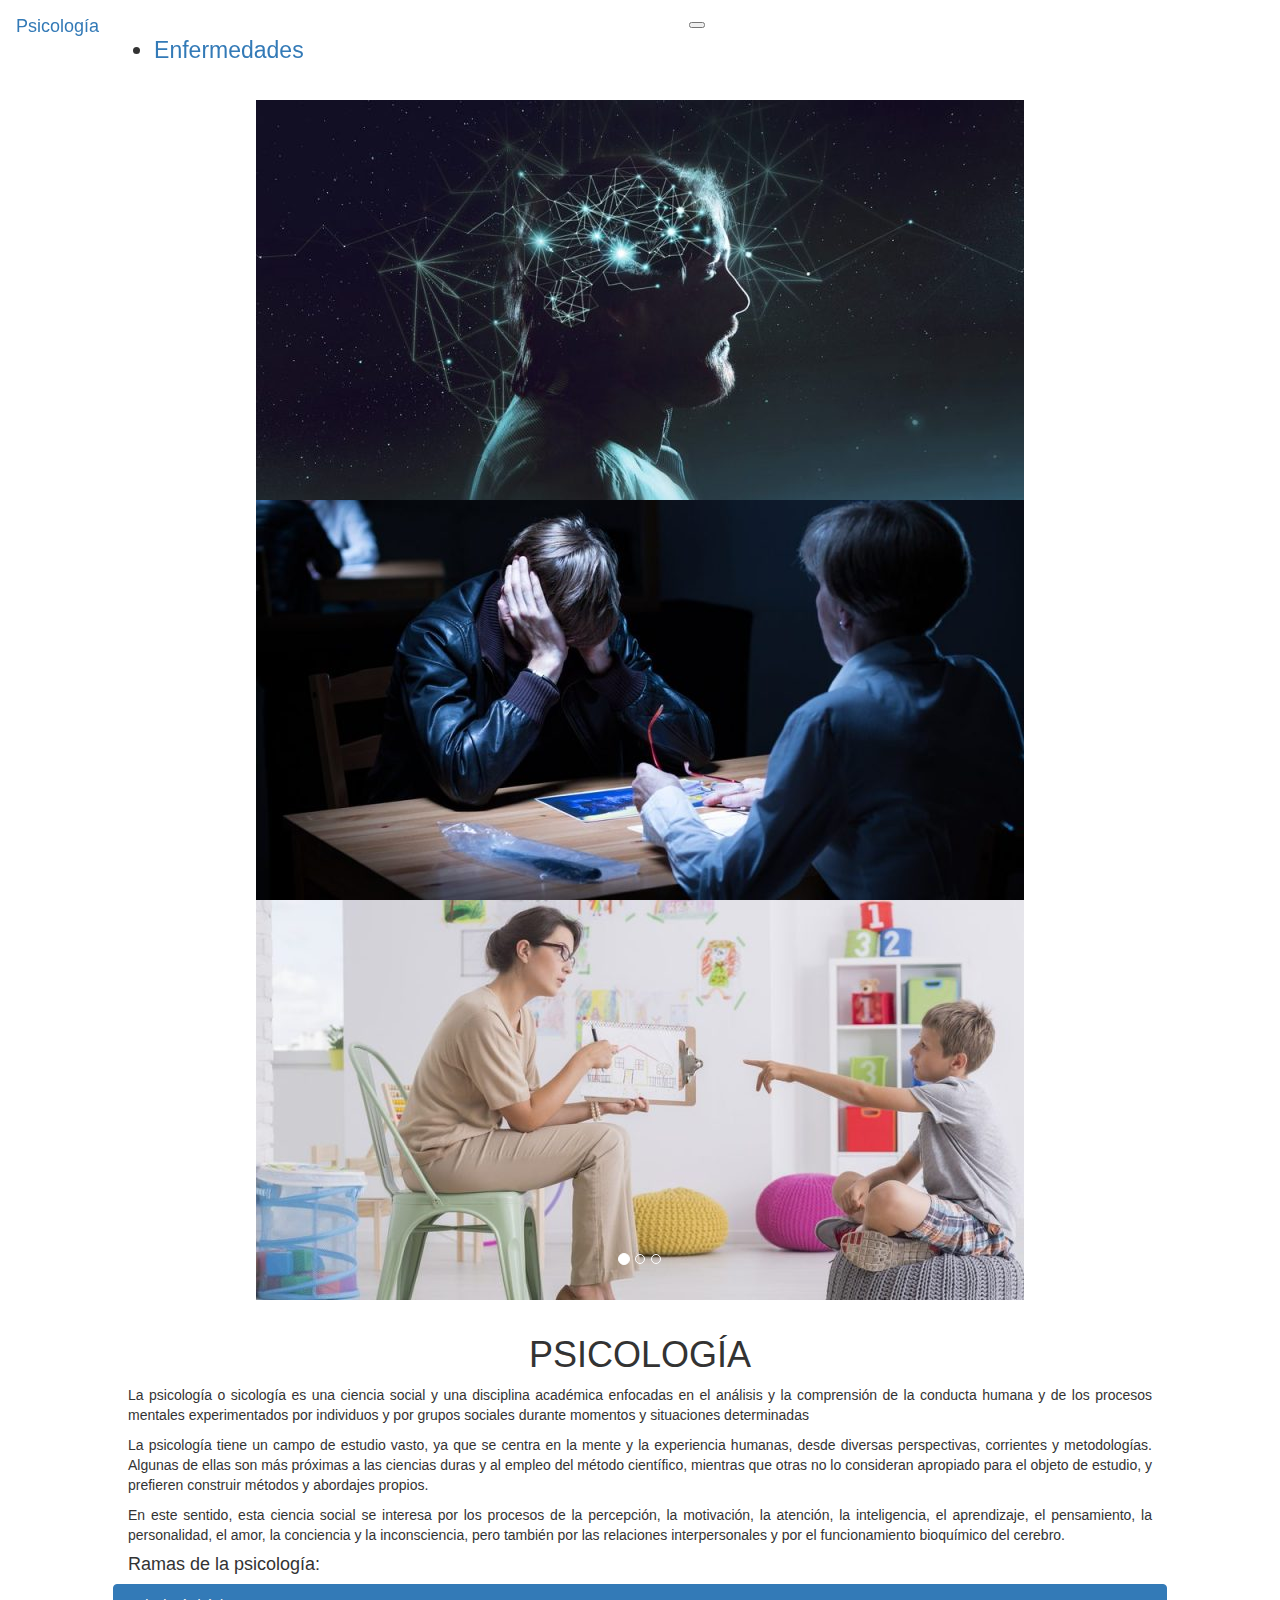
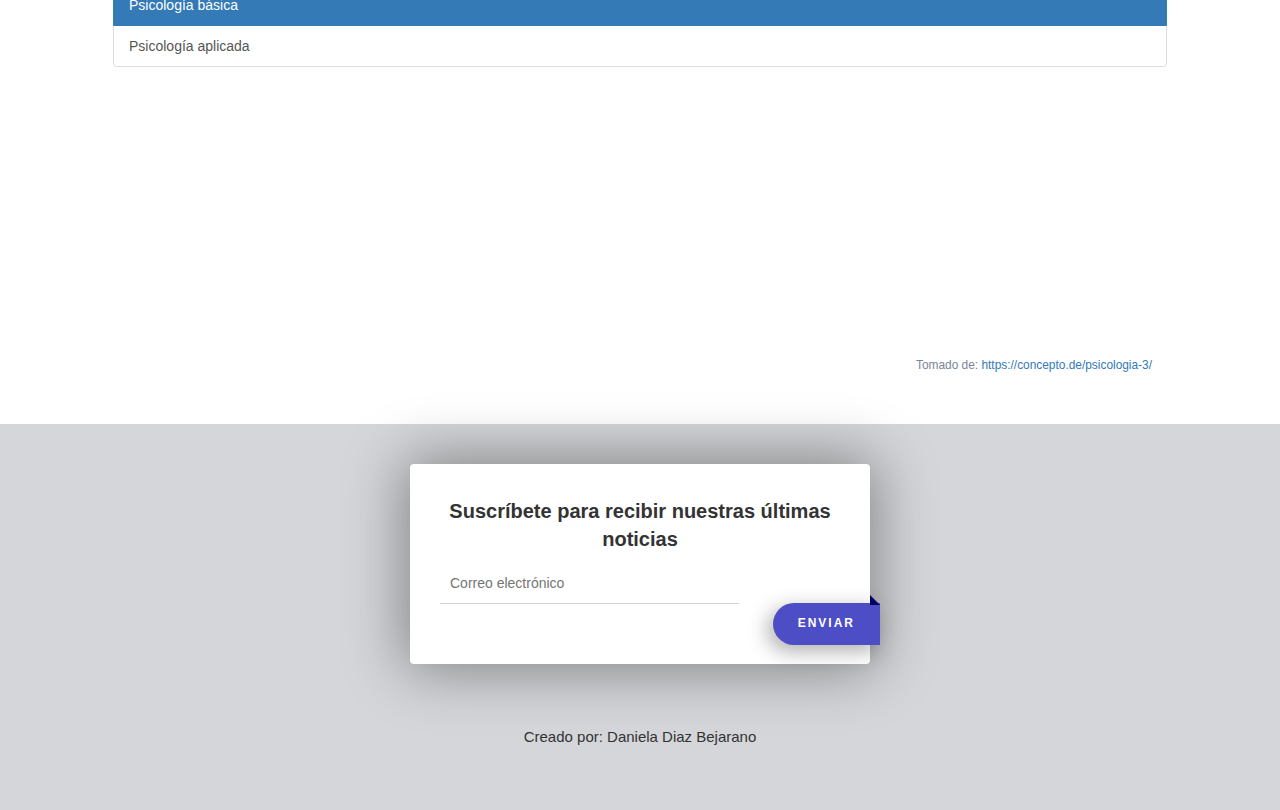
<file: index.html>
<!DOCTYPE html>
<html lang="es">

<head>
    <meta charset="UTF-8">
    <meta name="viewport" content="width=device-width, initial-scale=1.0">
    <title>Psicología</title>
    <link rel="stylesheet" href="css/indexstyle.css">
    <link rel="stylesheet" href="css/estilo.css">
    <link href="https://fonts.googleapis.com/css2?family=Josefin+Sans:wght@500&display=swap" rel="stylesheet">
    <link rel="stylesheet" href="https://stackpath.bootstrapcdn.com/bootstrap/4.5.0/css/bootstrap.min.css"
        integrity="sha384-9aIt2nRpC12Uk9gS9baDl411NQApFmC26EwAOH8WgZl5MYYxFfc+NcPb1dKGj7Sk" crossorigin="anonymous">
    <link href="//maxcdn.bootstrapcdn.com/bootstrap/3.3.0/css/bootstrap.min.css" rel="stylesheet" id="bootstrap-css">
    <link href="https://maxcdn.bootstrapcdn.com/font-awesome/4.6.3/css/font-awesome.min.css" rel="stylesheet"
        integrity="sha384-T8Gy5hrqNKT+hzMclPo118YTQO6cYprQmhrYwIiQ/3axmI1hQomh7Ud2hPOy8SP1" crossorigin="anonymous">
</head>

<body>
    <header class="o-mainMenu">
        <nav class="navbar navbar-expand-lg navbar-dark bg-dark">
            <a class="navbar-brand" href="#">Psicología</a>
            <button class="navbar-toggler" type="button" data-toggle="collapse" data-target="#navbarNavDropdown"
                aria-controls="navbarNavDropdown" aria-expanded="false" aria-label="Toggle navigation">
                <span class="navbar-toggler-icon"></span>
            </button>
            <div class="collapse navbar-collapse" id="navbarNavDropdown">
                <ul class="navbar-nav">
                    <li class="nav-item active">
                        <a class="nav-link pr-5" href="enfermedades.html">Enfermedades <span
                                class="sr-only">(current)</span></a>
                    </li>
                </ul>
            </div>
        </nav>
    </header>
    <section id="slider" class="o-slider">
        <div id="carouselExampleIndicators" class="carousel slide" data-ride="carousel">
            <ol class="carousel-indicators">
                <li data-target="#carouselExampleIndicators" data-slide-to="0" class="active"></li>
                <li data-target="#carouselExampleIndicators" data-slide-to="1"></li>
                <li data-target="#carouselExampleIndicators" data-slide-to="2"></li>
            </ol>
            <div class="carousel-inner">
                <div class="carousel-item active">
                    <img src="img/imagen1.jpg" class="d-block w-100" alt="...">
                </div>
                <div class="carousel-item">
                    <img src="img/imagen2.jpg" class="d-block w-100" alt="...">
                </div>
                <div class="carousel-item">
                    <img src="img/imagen3.jpg" class="d-block w-100" alt="...">
                </div>
            </div>
            <a class="carousel-control-prev" href="#carouselExampleIndicators" role="button" data-slide="prev">
                <span class="carousel-control-prev-icon" aria-hidden="true"></span>
                <span class="sr-only">Previous</span>
            </a>
            <a class="carousel-control-next" href="#carouselExampleIndicators" role="button" data-slide="next">
                <span class="carousel-control-next-icon" aria-hidden="true"></span>
                <span class="sr-only">Next</span>
            </a>
        </div>
    </section>
    <section id="info" class="o-contInfo">
        <div class="o-contTitle">
            <h1> PSICOLOGÍA</h1>
        </div>
        <div class="o-contText">
            <p>La psicología o sicología es una ciencia social y una disciplina académica enfocadas en el análisis y la
                comprensión de la conducta humana y de los procesos mentales experimentados por individuos y por grupos
                sociales durante momentos y situaciones determinadas</p>

            <p>La psicología tiene un campo de estudio vasto, ya que se centra en la mente y la experiencia humanas,
                desde diversas perspectivas, corrientes y metodologías. Algunas de ellas son más próximas a las ciencias
                duras y al empleo del método científico, mientras que otras no lo consideran apropiado para el objeto de
                estudio, y prefieren construir métodos y abordajes propios.</p>

            <p>En este sentido, esta ciencia social se interesa por los procesos de la percepción, la motivación, la
                atención, la inteligencia, el aprendizaje, el pensamiento, la personalidad, el amor, la conciencia y la
                inconsciencia, pero también por las relaciones interpersonales y por el funcionamiento bioquímico del
                cerebro.</p>

            <h4>Ramas de la psicología:</h4>

            <div class="row">
                <div class="col-4">
                    <div class="list-group" id="list-tab" role="tablist">
                        <a class="list-group-item list-group-item-action active" id="list-home-list" data-toggle="list"
                            href="#basic-psychology" role="tab" aria-controls="basic-psychology">Psicología básica</a>
                        <a class="list-group-item list-group-item-action" id="list-profile-list" data-toggle="list"
                            href="#applied-psychology" role="tab" aria-controls="applied-psychology">Psicología
                            aplicada</a>
                    </div>
                </div>
                <div class="col-8">
                    <div class="tab-content" id="nav-tabContent">
                        <div class="tab-pane fade show active" id="basic-psychology" role="tabpanel"
                            aria-labelledby="list-home-list">
                            <ul class="list-group">
                                <li class="list-group-item">Cognitiva</li>
                                <li class="list-group-item">Del prendizaje</li>
                                <li class="list-group-item">Evolutiva</li>
                                <li class="list-group-item">Psicopatología</li>
                                <li class="list-group-item">Del arte</li>
                                <li class="list-group-item">De la personalidad</li>
                            </ul>
                        </div>
                        <div class="tab-pane fade" id="applied-psychology" role="tabpanel"
                            aria-labelledby="list-profile-list">
                            <ul class="list-group">
                                <li class="list-group-item">Clínica</li>
                                <li class="list-group-item">Educativa</li>
                                <li class="list-group-item">Infantil</li>
                                <li class="list-group-item">Social</li>
                                <li class="list-group-item">Industrial</li>
                                <li class="list-group-item">Forence</li>
                                <li class="list-group-item">Del deporte</li>
                            </ul>
                        </div>
                    </div>
                </div>
            </div>
            <div class="o-small">
                <small>Tomado de: <a>https://concepto.de/psicologia-3/</a></small>
            </div>
        </div>
    </section>
    <footer id="footer" class="o-footer">
        <div class="o-contFotm">
            <form>
                <div class="o-contForm">
                    <div class="o-form">
                        <h4>Suscríbete para recibir nuestras últimas noticias</h4>
                        <input type="email" name="email" id="email" class="subscribe-input" placeholder="Correo electrónico">
                        <div class="o-btEnviar" type="reset" onclick="validateEmail()">ENVIAR</div>
                      </div>
                </div>
            </form>
        </div>
        <div class="o-personalInfo mx-auto">
            <div class="o-contTitle">
                <h1> Creado por: Daniela Diaz Bejarano</h1>
            </div>
            <div class="o-iconBar btn-toolbar" role="toolbar" aria-label="Toolbar with button groups">
                <div class="btn-group mr-2" role="group" aria-label="First group">
                    <a type="button" class="btn btn-secondary" target="_blank" href="https://www.facebook.com/DaniDiaz420"><i class="fa fa-facebook fa-lg"></i></a>
                    <a type="button" class="btn btn-secondary" target="_blank" href="https://twitter.com/DaniDiaz420"><i class="fa fa-twitter fa-lg"></i></a>
                    <a type="button" class="btn btn-secondary" target="_blank" href="https://www.instagram.com/danidiaz420/"><i class="fa fa-instagram fa-lg"></i></a>
                    <a type="button" class="btn btn-secondary" target="_blank" href="https://www.linkedin.com/in/daniela-diaz-70194b75/"><i class="fa fa-linkedin fa-lg"></i></a>
                </div>
            </div>
        </div>
    </footer>
</body>

</html>


<!-- JS, Popper.js, and jQuery -->
<!-- Bootstrap -->
<script src="https://code.jquery.com/jquery-3.5.1.slim.min.js"
    integrity="sha384-DfXdz2htPH0lsSSs5nCTpuj/zy4C+OGpamoFVy38MVBnE+IbbVYUew+OrCXaRkfj"
    crossorigin="anonymous"></script>
<script src="https://cdn.jsdelivr.net/npm/popper.js@1.16.0/dist/umd/popper.min.js"
    integrity="sha384-Q6E9RHvbIyZFJoft+2mJbHaEWldlvI9IOYy5n3zV9zzTtmI3UksdQRVvoxMfooAo"
    crossorigin="anonymous"></script>
<script src="https://stackpath.bootstrapcdn.com/bootstrap/4.5.0/js/bootstrap.min.js"
    integrity="sha384-OgVRvuATP1z7JjHLkuOU7Xw704+h835Lr+6QL9UvYjZE3Ipu6Tp75j7Bh/kR0JKI"
    crossorigin="anonymous"></script>
<script src="//maxcdn.bootstrapcdn.com/bootstrap/3.3.0/js/bootstrap.min.js"></script>
<script src="js/script.js"></script>
</file>
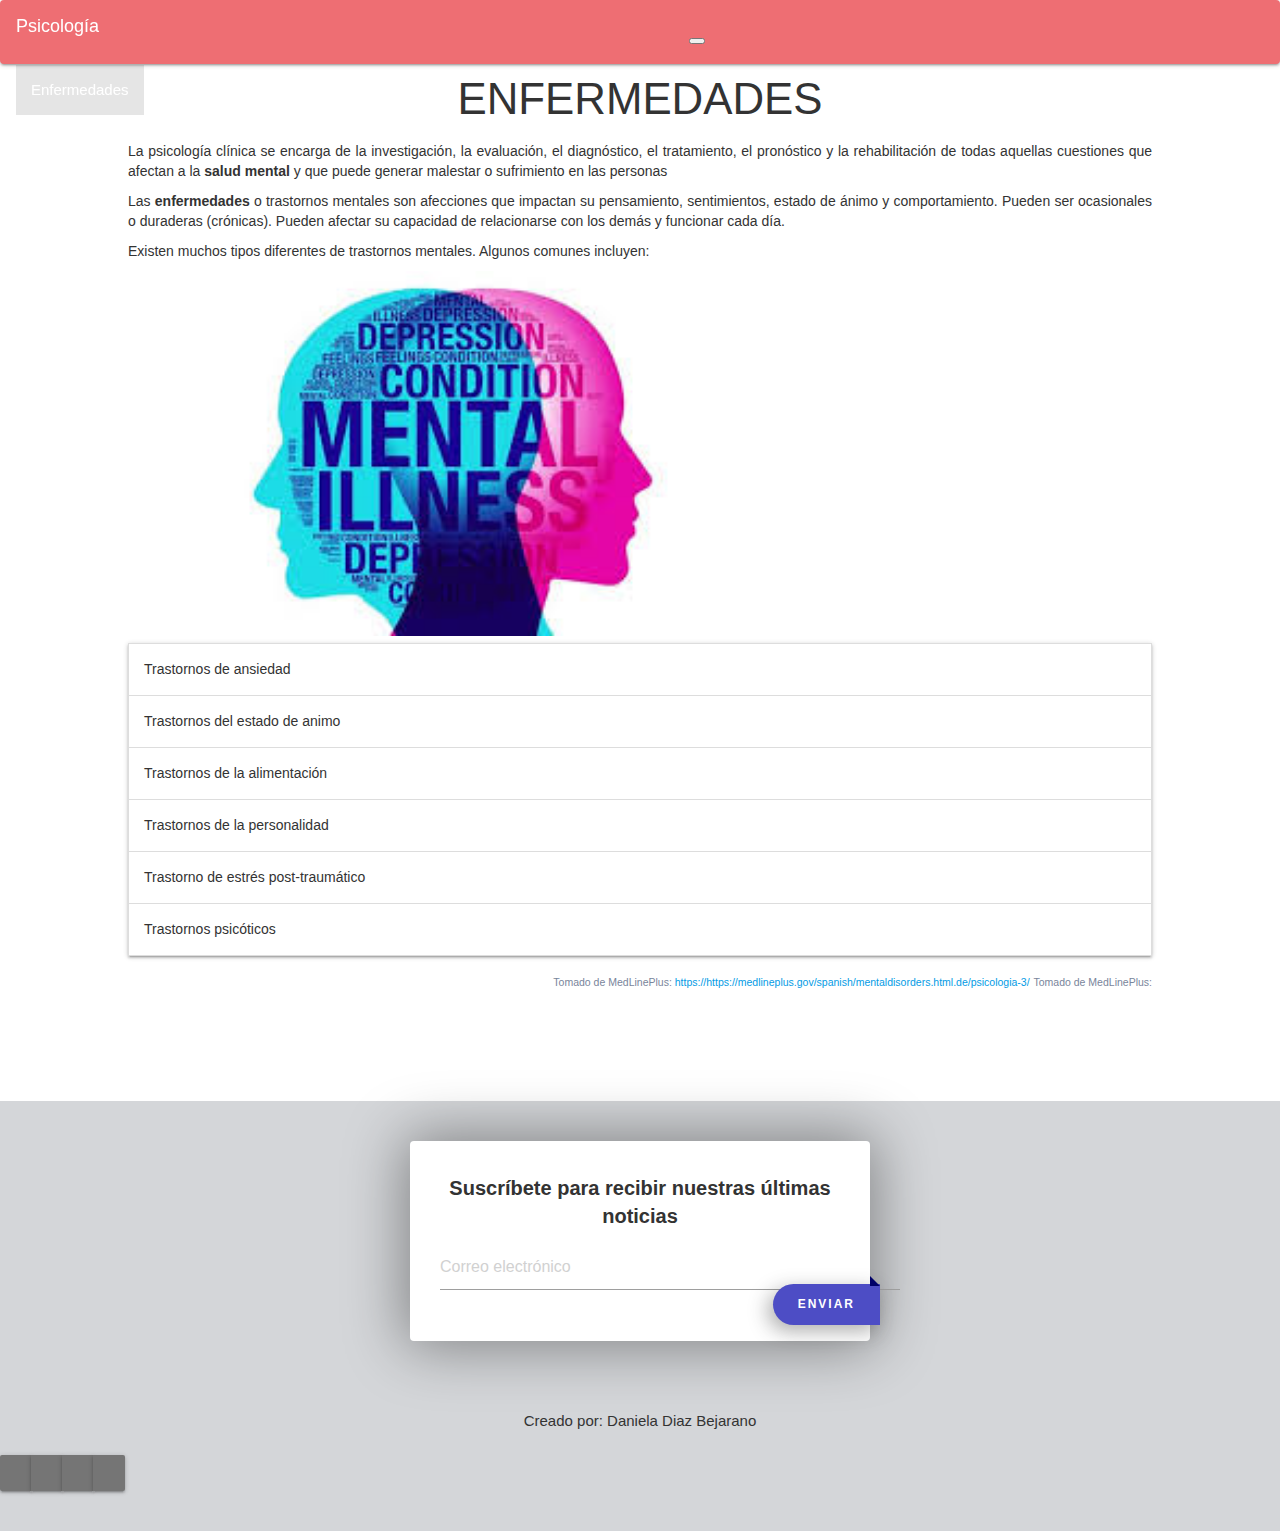
<file: enfermedades.html>
<!DOCTYPE html>
<html lang="es">

<head>
    <meta charset="UTF-8">
    <meta name="viewport" content="width=device-width, initial-scale=1.0">
    <title>Enfermedades</title>
    <link rel="stylesheet" href="css/mentalstyle.css">
    <link rel="stylesheet" href="css/estilo.css">
    <link href="https://fonts.googleapis.com/css2?family=Josefin+Sans:wght@500&display=swap" rel="stylesheet">
    <link rel="stylesheet" href="https://stackpath.bootstrapcdn.com/bootstrap/4.5.0/css/bootstrap.min.css"
        integrity="sha384-9aIt2nRpC12Uk9gS9baDl411NQApFmC26EwAOH8WgZl5MYYxFfc+NcPb1dKGj7Sk" crossorigin="anonymous">
    <link href="//maxcdn.bootstrapcdn.com/bootstrap/3.3.0/css/bootstrap.min.css" rel="stylesheet" id="bootstrap-css">
    <link href="https://maxcdn.bootstrapcdn.com/font-awesome/4.6.3/css/font-awesome.min.css" rel="stylesheet"
        integrity="sha384-T8Gy5hrqNKT+hzMclPo118YTQO6cYprQmhrYwIiQ/3axmI1hQomh7Ud2hPOy8SP1" crossorigin="anonymous">
    <link rel="stylesheet" href="https://cdnjs.cloudflare.com/ajax/libs/materialize/1.0.0/css/materialize.min.css">
</head>

<body>
    <header class="o-mainMenu">
        <nav class="navbar navbar-expand-lg navbar-dark bg-dark">
            <a class="navbar-brand" href="index.html">Psicología</a>
            <button class="navbar-toggler" type="button" data-toggle="collapse" data-target="#navbarNavDropdown"
                aria-controls="navbarNavDropdown" aria-expanded="false" aria-label="Toggle navigation">
                <span class="navbar-toggler-icon"></span>
            </button>
            <div class="collapse navbar-collapse" id="navbarNavDropdown">
                <ul class="navbar-nav">
                    <li class="nav-item active">
                        <a class="nav-link pr-5" href="enfermedades.html">Enfermedades <span
                                class="sr-only">(current)</span></a>
                    </li>
                </ul>
            </div>
        </nav>
    </header>
    <section id="info" class="o-contInfoEnf">
        <div class="o-contTitleEnf">
            <h3>ENFERMEDADES</h3>
        </div>
        <div class="d-flex">
            <div class="o-contTextEnf col s8">
                <p>La psicología clínica se encarga de la investigación, la evaluación, el
                    diagnóstico, el tratamiento, el pronóstico y la rehabilitación de todas aquellas cuestiones que
                    afectan
                    a la <b>salud mental</b> y que puede generar malestar o sufrimiento en las personas</p>

                <p>Las <b>enfermedades</b> o trastornos mentales son afecciones que impactan su pensamiento,
                    sentimientos,
                    estado de ánimo y comportamiento. Pueden ser ocasionales o duraderas (crónicas). Pueden afectar su
                    capacidad de relacionarse con los demás y funcionar cada día. </p>

                <p>Existen muchos tipos diferentes de trastornos mentales. Algunos comunes incluyen:</p>
            </div>
            <div>
                <img class="materialboxed col s8" width="650" src="img/imagen4.jpg">
            </div>
        </div>
        <div>
            <ul class="collapsible">
                <li>
                    <div class="collapsible-header">Trastornos de ansiedad </div>
                    <div class="collapsible-body"><span class="o-textCollap">La ansiedad es un sentimiento de miedo, temor e inquietud. Puede
                            hacer que sude, se sienta inquieto y tenso, y tener palpitaciones. Puede ser una reacción
                            normal al estrés. Por ejemplo, puede sentirse ansioso cuando se enfrenta a un problema
                            difícil en el trabajo, antes de tomar un examen o antes de tomar una decisión importante. Si
                            bien la ansiedad puede ayudar a enfrentar una situación, además de darle un impulso de
                            energía o ayudarle a concentrarse, para las personas con trastornos de ansiedad el miedo no
                            es temporal y puede ser abrumadora.</span></div>
                </li>
                <li>
                    <div class="collapsible-header">Trastornos del estado de animo</div>
                    <div class="collapsible-body"><span class="o-textCollap">Algunas personas se sienten tristes o irritables de vez en
                            cuando y pueden decir que están de mal humor. Los trastornos del estado de ánimo son
                            diferentes porque afectan a diario el estado emocional de la persona. Aproximadamente, una
                            de cada 10 personas mayores de 18 años, tiene un trastorno del estado de ánimo. Estos
                            trastornos incluyen depresión y trastorno bipolar (también conocido como depresión maníaca)
                        </span></div>
                </li>
                <li>
                    <div class="collapsible-header">Trastornos de la alimentación</div>
                    <div class="collapsible-body"><span class="o-textCollap">Los trastornos alimentarios son afecciones graves de salud
                            mental. Implican problemas serios sobre cómo se piensa sobre la comida y la conducta
                            alimenticia. Se puede comer mucho menos o mucho más de lo necesario.</span></div>
                </li>
                <li>
                    <div class="collapsible-header">Trastornos de la personalidad</div>
                    <div class="collapsible-body"><span class="o-textCollap">Los trastornos de la personalidad son un grupo de enfermedades
                            mentales. Involucran un patrón a largo plazo de pensamientos y comportamiento que no son
                            saludables y resultan inflexibles. Esta conducta provoca problemas serios con las relaciones
                            y el trabajo. Las personas con trastornos de la personalidad tienen dificultades para lidiar
                            con el estrés y los problemas cotidianos. Suelen tener relaciones tormentosas con otras
                            personas. </span></div>
                </li>
                <li>
                    <div class="collapsible-header">Trastorno de estrés post-traumático</div>
                    <div class="collapsible-body"><span class="o-textCollap">El trastorno de estrés postraumático (TEPT) es una afección de
                            salud mental que algunas personas desarrollan tras experimentar o ver algún evento
                            traumático. Este episodio puede poner en peligro la vida, como la guerra, un desastre
                            natural, un accidente automovilístico o una agresión sexual. Pero a veces el evento no es
                            necesariamente peligroso. Por ejemplo, la muerte repentina e inesperada de un ser querido
                            también puede causar TEPT.</span></div>
                </li>
                <li>
                    <div class="collapsible-header">Trastornos psicóticos</div>
                    <div class="collapsible-body"><span class="o-textCollap">Los trastornos psicóticos son trastornos mentales graves que
                            causan ideas y percepciones anormales. Las personas con psicosis pierden el contacto con la
                            realidad. Dos de los síntomas principales son delirios y alucinaciones. Los delirios son
                            falsas creencias, tales como la idea de que alguien está en su contra o que la televisión
                            les envía mensajes secretos. Las alucinaciones son percepciones falsas, como escuchar, ver o
                            sentir algo que no existe. </span></div>
                </li>
            </ul>
        </div>
        <div class="o-small">
            <small>Tomado de MedLinePlus:
                <a>https://https://medlineplus.gov/spanish/mentaldisorders.html.de/psicologia-3/</a></small>
            <small>Tomado de MedLinePlus: <a></a></small>
        </div>
        </div>
    </section>
    <footer id="footer" class="o-footer">
        <div class="o-contFotm">
            <form>
                <div class="o-contForm">
                    <div class="o-form">
                        <h4>Suscríbete para recibir nuestras últimas noticias</h4>
                        <input type="email" name="email" id="email" class="subscribe-input"
                            placeholder="Correo electrónico">
                        <div class="o-btEnviar" type="reset" onclick="validateEmail()">ENVIAR</div>
                    </div>
                </div>
            </form>
        </div>
        <div class="o-personalInfo mx-auto">
            <div class="o-contTitleEnf">
                <h1 class="o-name center align"> Creado por: Daniela Diaz Bejarano</h1>
            </div>
            <div class="o-iconBar btn-toolbar" role="toolbar" aria-label="Toolbar with button groups">
                <div class="btn-group mr-2 " role="group" aria-label="First group">
                    <a type="button" class="grey darken-1 btn btn-secondary" target="_blank"
                        href="https://www.facebook.com/DaniDiaz420"><i class="fa fa-facebook fa-lg"></i></a>
                    <a type="button" class="grey darken-1 btn btn-secondary" target="_blank" href="https://twitter.com/DaniDiaz420"><i
                            class="fa fa-twitter fa-lg"></i></a>
                    <a type="button" class="grey darken-1 btn btn-secondary" target="_blank"
                        href="https://www.instagram.com/danidiaz420/"><i class="fa fa-instagram fa-lg"></i></a>
                    <a type="button" class="grey darken-1 btn btn-secondary" target="_blank"
                        href="https://www.linkedin.com/in/daniela-diaz-70194b75/"><i
                            class="fa fa-linkedin fa-lg"></i></a>
                </div>
            </div>
        </div>
    </footer>
</body>

</html>


<!-- JS, Popper.js, and jQuery -->
<!-- Bootstrap -->

<script src="https://code.jquery.com/jquery-3.5.1.js" integrity="sha256-QWo7LDvxbWT2tbbQ97B53yJnYU3WhH/C8ycbRAkjPDc="
    crossorigin="anonymous"></script>
<script src="https://cdnjs.cloudflare.com/ajax/libs/materialize/1.0.0/js/materialize.min.js"></script>
<script src="https://cdn.jsdelivr.net/npm/popper.js@1.16.0/dist/umd/popper.min.js"
    integrity="sha384-Q6E9RHvbIyZFJoft+2mJbHaEWldlvI9IOYy5n3zV9zzTtmI3UksdQRVvoxMfooAo"
    crossorigin="anonymous"></script>
<script src="https://stackpath.bootstrapcdn.com/bootstrap/4.5.0/js/bootstrap.min.js"
    integrity="sha384-OgVRvuATP1z7JjHLkuOU7Xw704+h835Lr+6QL9UvYjZE3Ipu6Tp75j7Bh/kR0JKI"
    crossorigin="anonymous"></script>
<script src="//maxcdn.bootstrapcdn.com/bootstrap/3.3.0/js/bootstrap.min.js"></script>
<script src="js/script.js"></script>
<script src="js/materialize.js"></script>
</file>
<file: css/indexstyle.css>
/* Slider */
.o-slider{
    margin-top: 100px;   
    padding: 0 20%;
}

/* Info */
.o-contInfo{
    width: 80%;
    margin: 0 10%; 
}

.o-contTitle h1{
    text-align: center;
    padding-top: 15px;
}

.o-contText p{
    text-align: justify;
}

.o-small{
    width: 100%;
    text-align: right !important;
    color: #79859b;
}
</file>
<file: css/estilo.css>
body{
  font-family: 'Josefin Sans', sans-serif;
}

/* Menu */
.o-mainMenu{
    width: 100%;
    z-index: 101;
    font-size: 23px;
    top: 0;
    position: fixed;
    text-align: center;
}

/* Footer */
.o-footer{
    background: #d4d6d9;
    width: 100%; 
    position: absolute;
    clear: both;
    margin-top: 50px;
}

.o-footer .o-contTitle h1{
    font-size: 15px;

}
/* Form */
.o-contForm{
    position: relative;
    width: 400px;
    height: 230px;
    margin: 40px auto 0;
    border-radius: 4px;
    color: #FFF;
    box-shadow:50px rgba(0, 0, 0, 0.5);
  }
  
  .o-form {
    position: absolute;
    left: -30px;
    right: -30px;
    height: 200px;
    padding: 15px 30px;
    background-color: #FFF;
    border-radius: 4px;
    color: #333;
    box-shadow: 0px 0px 60px 5px rgba(0, 0, 0, 0.4);
  }
  
  .o-form:after {
    position: absolute;
    content: "";
    right: -10px;
    margin-top: 32px;
    width: 0;
    height: 0;
    border-left: 0px solid transparent;
    border-right: 10px solid transparent;
    border-bottom: 10px solid #000068;
  }
  
  .o-form h4 {
    margin-top: 18px;
    text-align: center;
    font-size: 20px;
    font-weight: bold;
    line-height: 28px;
  }
  
  .o-form input {
    position: absolute;
    border: none;
    border-bottom: 1px solid #d4d4d4;
    padding: 10px;
    width: 65%;
    background: transparent;
    transition: all .25s ease;
  }
  
  .o-formr input:focus {
    outline: none;
    border-bottom: 1px solid #4d4dc5;
  }
  
  .o-form .o-btEnviar {
    position: absolute;
    border-radius: 30px;
    border-bottom-right-radius: 0;
    border-top-right-radius: 0;
    background-color: #4d4dc5;
    color: #FFF; 
    padding: 12px 25px;
    margin-top: 40px;
    display: inline-block;
    font-size: 12px;
    font-weight: bold;
    letter-spacing: 2px;
    right: -10px;
    cursor: pointer;
    transition: all .25s ease;
    box-shadow: -5px 6px 20px 0px rgba(51, 51, 51, 0.4);
  }
  
  .o-form .o-btEnviar:hover {
    background-color: #6666cc;
  }

  .o-personalInfo{
      margin: auto;
      padding-bottom: 40px;
  }

  .o-iconBar{
      margin-left: 44.5%;
  }
</file>
<file: css/mentalstyle.css>
/* Info */
.o-contInfoEnf{
    width: 80%;
    margin:  60px 10%; 
}

.o-contTitleEnf h3{
    text-align: center;
    padding-top: 15px ;
}

.o-contTextEnf p{
    text-align: justify;
}

.o-name{
    font-size: 15px;
}

.o-imgEnf{
    width: 35px;
}

.o-small{
    width: 100%;
    text-align: right !important;
    color: #79859b;
}
</file>
